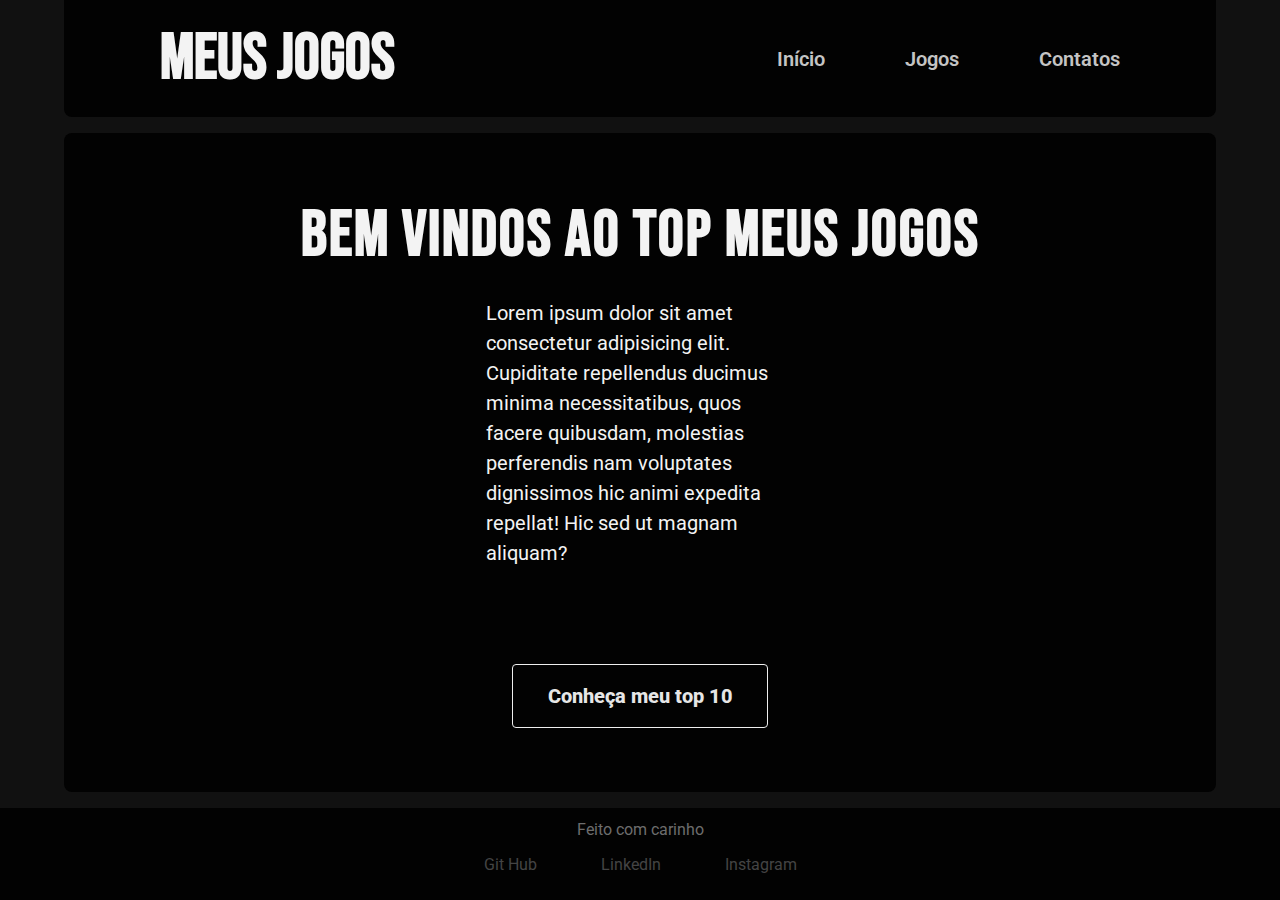
<file: index.html>
<!DOCTYPE html>
<html lang="pt-BR">
<head>
    <link rel="shortcut icon" href="./img/favicon.png" type="image/x-icon">
    <meta charset="UTF-8">
    <meta name="viewport" content="width=device-width, initial-scale=1.0">
    <title>Top Jogos</title>
    <link rel="stylesheet" href="./style/globals.css">
    <link rel="stylesheet" href="./style/style.css">
</head>
<body>
    <div id="App">
        <header>
            <h1>Meus jogos</h1>
            <nav>
                <ul class="header-list">
                    <li><a href="./index.html">Início</a></li>
                    <li><a href="./games.html">Jogos</a></li>
                    <li><a href="./contact.html">Contatos</a></li>
                </ul>
            </nav>
        </header>
        <main>
            <h2 class="main-subtitle">Bem vindos ao top meus jogos</h2>
            <p class="main-content">Lorem ipsum dolor sit amet consectetur adipisicing elit. Cupiditate repellendus ducimus minima necessitatibus, quos facere quibusdam, molestias perferendis nam voluptates dignissimos hic animi expedita repellat! Hic sed ut magnam aliquam?</p>
            <a href="./games.html" class="btn">Conheça meu top 10</a>
        </main>
        <footer>
            <p class="footer-text">Feito com carinho</p>
            <nav>
                <ul class="footer-list">
                    <li><a href="https://github.com/italogabl00" target="_blank">Git Hub</a></li>
                    <li><a href="https://www.linkedin.com/in/italo-gabriel-977760204/" target="_blank">LinkedIn</a></li>
                    <li><a href="https://www.instagram.com/italogab00/" target="_blank">Instagram</a></li>
                </ul>
            </nav>
        </footer>
    </div>
</body>
</html>
</file>
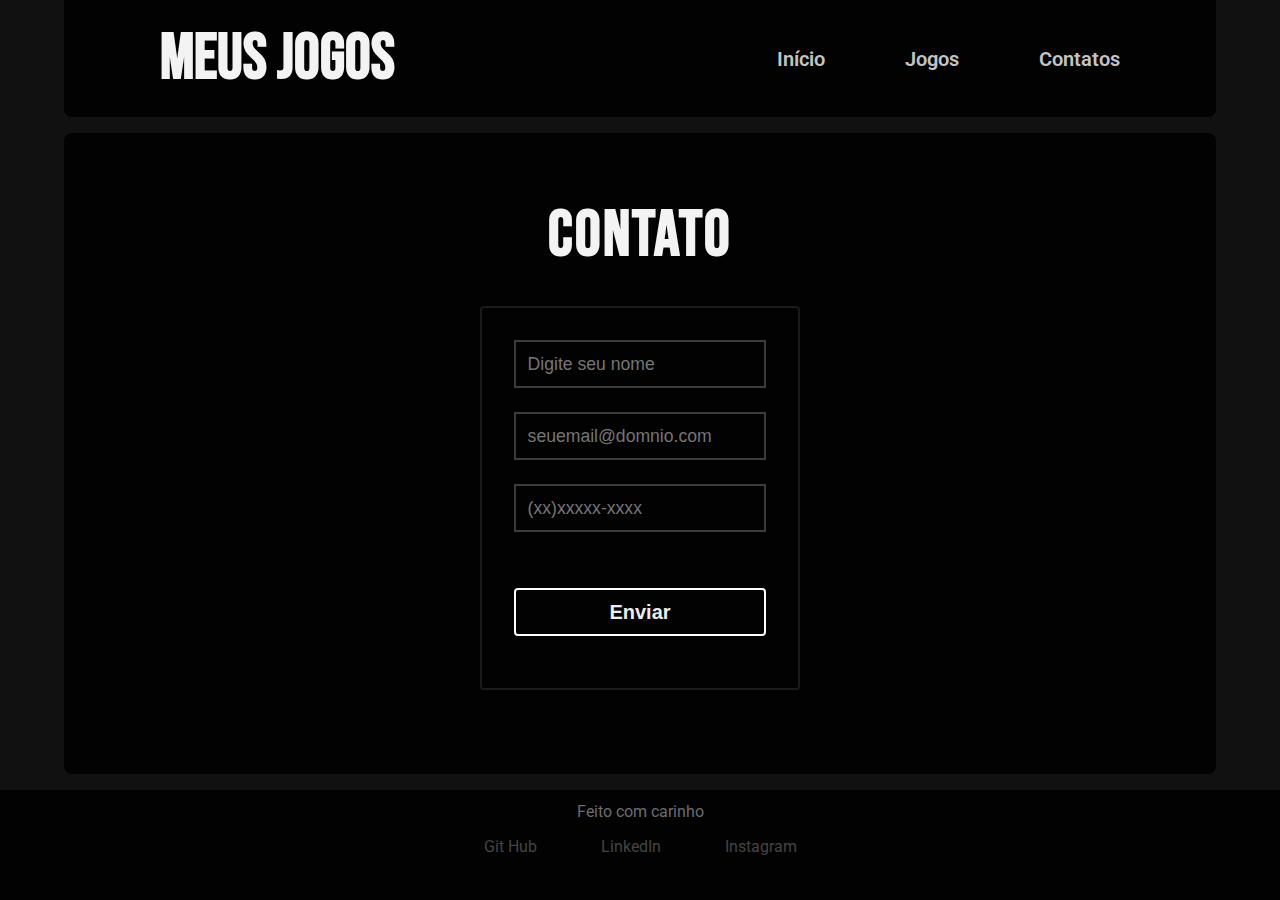
<file: contact.html>
<!DOCTYPE html>
<html lang="pt-BR">
<head>
    <link rel="shortcut icon" href="./img/favicon.png" type="image/x-icon">
    <meta charset="UTF-8">
    <meta name="viewport" content="width=device-width, initial-scale=1.0">
    <title>Top Jogos</title>
    <link rel="stylesheet" href="./style/globals.css">
    <link rel="stylesheet" href="./style/contact.css">
</head>
<body>
    <div id="App">
        <header>
            <h1>Meus jogos</h1>
            <nav>
                <ul class="header-list">
                    <li><a href="./index.html">Início</a></li>
                    <li><a href="./games.html">Jogos</a></li>
                    <li><a href="./contact.html">Contatos</a></li>
                </ul>
            </nav>
        </header>
        <main>
            <h2>Contato</h2>
            <form action="#" class="main-form">
                <input type="text" placeholder="Digite seu nome">
                <input type="email" placeholder="seuemail@domnio.com">
                <input type="tel" placeholder="(xx)xxxxx-xxxx">
                <button>Enviar</button>
            </form>
        </main>
        <footer>
            <p class="footer-text">Feito com carinho</p>
            <nav>
                <ul class="footer-list">
                    <li><a href="https://github.com/italogabl00" target="_blank">Git Hub</a></li>
                    <li><a href="https://www.linkedin.com/in/italo-gabriel-977760204/" target="_blank">LinkedIn</a></li>
                    <li><a href="https://www.instagram.com/italogab00/" target="_blank">Instagram</a></li>
                </ul>
            </nav>
        </footer>
    </div>
</body>
</html>
</file>
<file: style/globals.css>
@import url('https://fonts.googleapis.com/css2?family=Roboto:ital,wght@0,100;0,300;0,400;0,500;0,700;0,900;1,100;1,300;1,400;1,500;1,700;1,900&display=swap');
@import url('https://fonts.googleapis.com/css2?family=Bebas+Neue&family=Roboto:ital,wght@0,100;0,300;0,400;0,500;0,700;0,900;1,100;1,300;1,400;1,500;1,700;1,900&display=swap');


* {
    margin: 0;
    padding: 0;
    box-sizing: border-box;
}

body {
    font-family: "Roboto", sans-serif;
    background-color: #111111;
}

a {
    text-decoration: none;
    color: #fff;
}

ul {
    list-style: none;
}

img {
    width: 100%;
}

#App {
    height: 100vh;
    display: flex;
    flex-direction: column;
    align-items: center;
}

header {
    width: 90%;
    background-color: #020202;
    display: flex;
    justify-content: space-between;
    align-items: center;
    padding: 1.25rem 6rem;
    box-shadow: 0 0 3px rgba(0, 0, 0, 0.267)202;
    border-radius: 0 0 8px 8px;
}

header h1 {
    font-family: "Bebas Neue", sans-serif;;
    font-size: 4rem;
    color: #f3f3f3;
    cursor: pointer;
}

.header-list {
    display: flex;
    gap: 5rem;
    align-items: center;
}

.header-list li a {
    font-weight: 600;
    font-size: 1.25rem;
    color: #c4c4c4;
    transition: all 0.5s;
}

.header-list li a:hover {
    color: #f3f3f3;
}

main {
    width: 90%;
    height: 100%;
    color: #f3f3f3;
    margin: 1rem 0;
    display: flex;
    flex-direction: column;
    align-items: center;
    background-color: #020202;
    border-radius: 8px;
    padding: 4rem 12rem;
}



footer {
    width: 100%;
    height: 10rem;
    background-color: #020202;
    color: #6d6d6d;
    display: flex;
    flex-direction: column;
    align-items: center;
    padding-top: .75rem;
    gap: 1rem;
}

.footer-list {
    display: flex;
    gap: 4rem;
}

.footer-list li a {   
    color: #444444;
    transition: all .3s;
}

.footer-list a:hover {
    color: #c4c4c4;
}
</file>
<file: style/style.css>
/* Pagina inicial */


.main-subtitle {
    font-family: "Bebas Neue", sans-serif;
    font-size: 4rem;
    letter-spacing: 2px;
    padding-bottom: 1.5rem;
}

.main-content {
    width: 40%;
    line-height: 1.5;
    padding-bottom: 6rem;
    font-size: 1.25rem;
}

.btn {
    width: 16rem;
    height: 4rem;
    color: #e6e6e6;
    background-color: transparent;
    font-size: 1.25rem;
    font-weight: 800;
    display: flex;
    justify-content: center;
    align-items: center;
    border: 1px solid #eeeeee;
    border-radius: 4px;
    transition: ease-in-out .3s;
}

.btn:hover {
    transform: scale(1.05);
    background-color: #ffffff;
    color: #252525;
}
</file>
<file: style/contact.css>
main h2 {
    font-size: 4rem;
    font-family: "Bebas Neue";
    letter-spacing: .125rem;
}

.main-form {
    display: flex;
    flex-direction: column;
    gap: 1.5rem;
    align-items: center;
    margin-top: 2rem;
    width: 20rem;
    height: 24rem;
    border: 2px solid #1b1b1b;
    padding: 2rem 0;
    border-radius: 4px;
}

.main-form input {
    width: 80%;
    height: 3rem;
    background-color: transparent;
    border: 2px solid #3b3b3b;
    padding: 1rem .75rem;
    color: #b9b9b9;
    outline-color: #9e9e9e;
    font-size: 1.1rem;
}

.main-form button {
    width: 80%;
    height: 3rem;
    font-size: 1.25rem;
    font-weight: 600;
    background-color: transparent;
    color: #ececec;
    border: 2px solid #fff;
    cursor: pointer;
    border-radius: 4px;
    transition: all .5s;
    margin-top: 2rem;
}

.main-form button:hover {
    background-color: #fff;
    color: #1b1b1b;
}
</file>
